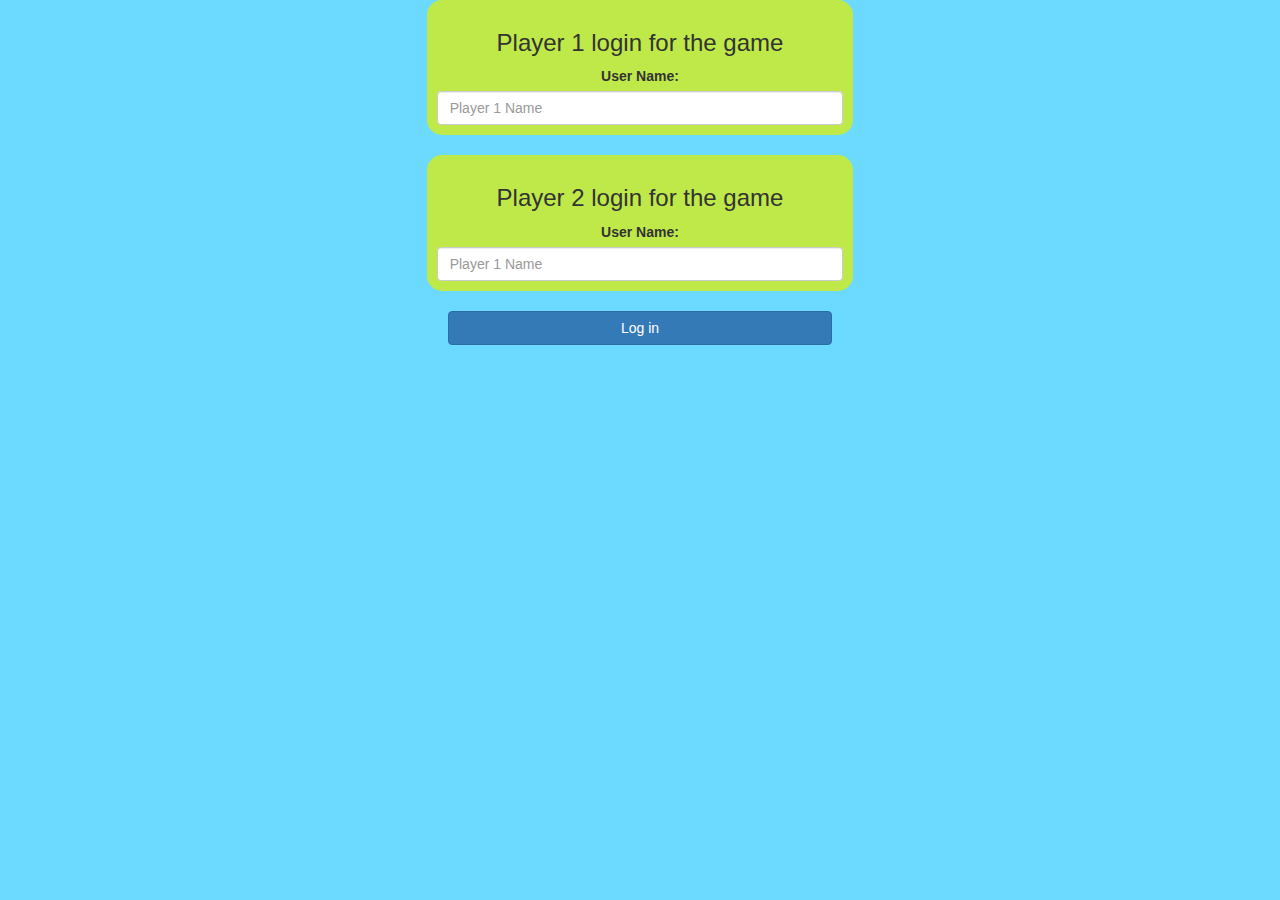
<file: index.html>
<!DOCTYPE html>
<html>
<head>
	<title>Guess The Word</title>

<meta name="viewport" content="width=device-width, initial-scale=1">
<link rel="stylesheet" href="https://maxcdn.bootstrapcdn.com/bootstrap/3.4.0/css/bootstrap.min.css">
<script src="https://ajax.googleapis.com/ajax/libs/jquery/3.4.1/jquery.min.js"></script>
<script src="https://maxcdn.bootstrapcdn.com/bootstrap/3.4.0/js/bootstrap.min.js"></script>

<link rel="stylesheet" type="text/css" href="game.css">

<script src="game_login.js"></script>
</head>
<body>
	<center>
<div class="col-lg-4 col-sm-8 col-xs-11 login_div1">
	<h3 >Player 1 login for the game</h3>
	<label >User Name:</label>
	<input type="text" id="player1_name_input" class="form-control" placeholder="Player 1 Name">
</div>
<br>
<div class="col-lg-4 col-sm-8 col-xs-11 login_div2">
	<h3 >Player 2 login for the game</h3>
	<label >User Name:</label>
	<input type="text" id="player2_name_input" class="form-control" placeholder="Player 1 Name">
</div>
<br>
<button style="width: 30%;" class="btn btn-primary" onclick="addUser()">Log in</button>
</center>
</body>
</html>
</file>
<file: game.css>
body
{
	background: rgb(108, 218, 255);
}

	.login_div1 , .login_div2
	{
		background: rgb(190, 233, 72);
		padding: 10px;
		float: none;
		border-radius: 15px;
	}


#player1_name , #player2_name
{
	display: inline-block;
	margin-left: 20px;
}
#word
{
	width: 60%;
}
#word_display
{
	letter-spacing: 5px;
}
#output
{
background: white;
border-radius: 10px;
border-top: 10px solid #AA4465;
padding: 10px;
float: none;
text-align: left;
}
</file>
